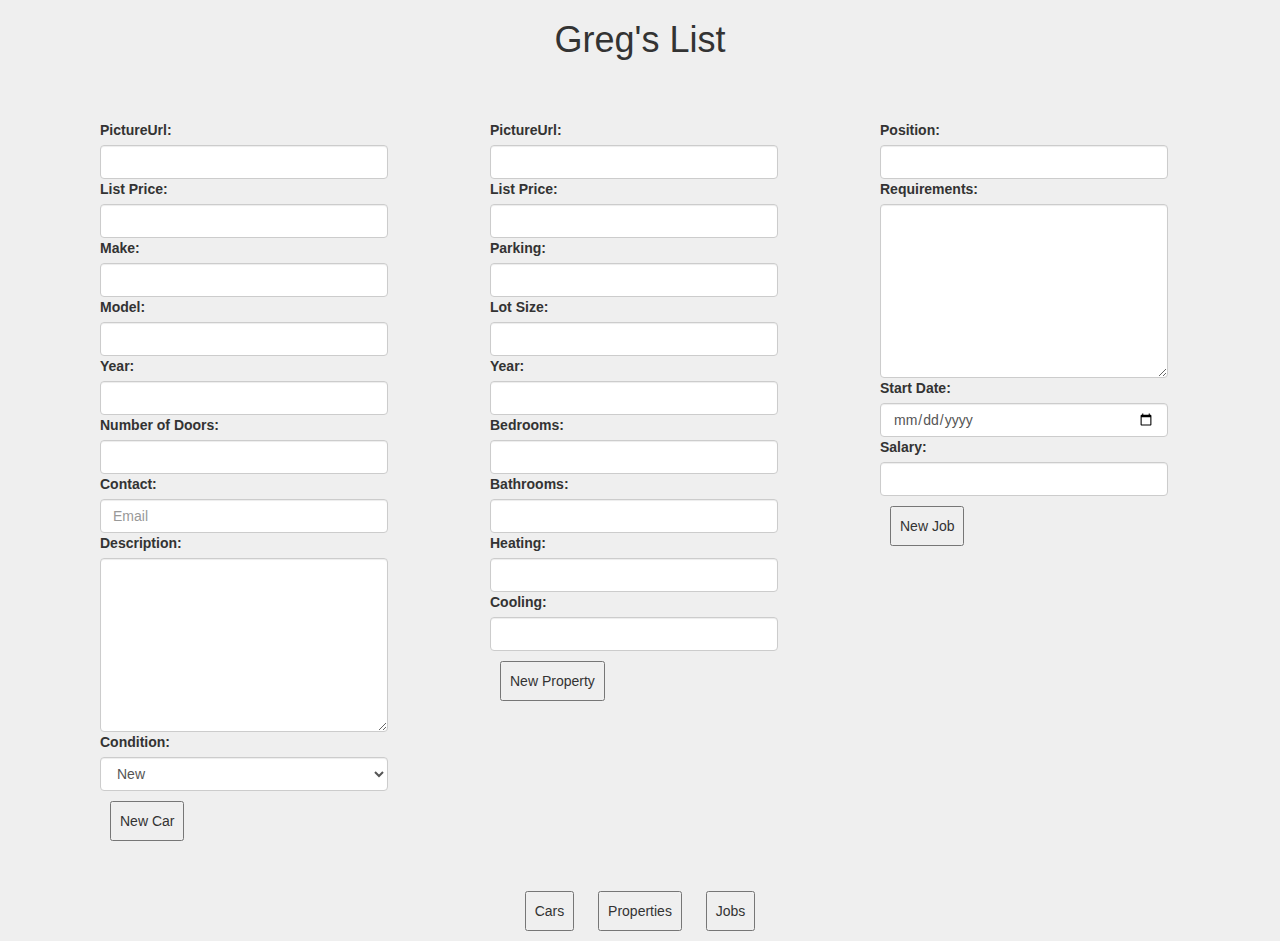
<file: classifieds/index.html>
<!DOCTYPE html>
<html lang="en">

<head>
    <meta charset="UTF-8">
    <meta name="viewport" content="width=device-width, initial-scale=1.0">
    <meta http-equiv="X-UA-Compatible" content="ie=edge">
    <link rel="stylesheet" href="https://maxcdn.bootstrapcdn.com/bootstrap/3.3.7/css/bootstrap.min.css">
    <link rel="stylesheet" href="main.min.css">
    <title>Document</title>
</head>

<body>
    <h1>Greg's List</h1>
    <div class="container">
        <div class="row">
            <div class="col-xs-4">
                <form onsubmit="createCar(event)">
                    <div>
                        <label for="picture">PictureUrl:</label>
                        <input class="form-control" type="text" name="picture" required>
                    </div>
                    <div>
                        <label for="price">List Price:</label>
                        <input class="form-control" type="number" name="price" required>
                    </div>
                    <div>
                        <label for="make">Make:</label>
                        <input class="form-control" type="condition" name="make">
                    </div>
                    <div>
                        <label for="model">Model:</label>
                        <input class="form-control" type="text" name="model">
                    </div>
                    <div>
                        <label for="year">Year:</label>
                        <input class="form-control" type="number" name="year" min="1900" max="9999">
                    </div>
                    <div>
                        <label for="doors">Number of Doors:</label>
                        <input class="form-control" type="number" name="doors" min="1" max="8">
                    </div>
                    <div>
                        <label for="contact">Contact:</label>
                        <input class="form-control" placeholder="Email" id="exampleInputEmail1" type="email" name="contact" required>
                    </div>
                    <div>
                        <label for="description">Description:</label>
                        <textarea class="form-control" name="description" cols="30" rows="8"></textarea>
                    </div>
                    <div>
                        <label for="condition">Condition:</label>
                        <select class="form-control" name="condition">
                    <option value="new">New</option>
                    <option value="like new">Like New</option>
                    <option value="used">Used</option>
                    <option value="junk">Junk</option>
                </select>
                    </div>
                    <button type="submit">New Car</button>

                </form>
            </div>
            <div class="col-xs-4">
                <form onsubmit="createCar(event)">
                    <div>
                        <label for="picture">PictureUrl:</label>
                        <input class="form-control" type="text" name="picture" required>
                    </div>
                    <div>
                        <label for="price">List Price:</label>
                        <input class="form-control" type="number" name="price" required>
                    </div>
                    <div>
                        <label for="parking">Parking:</label>
                        <input class="form-control" type="text" name="parking">
                    </div>
                    <div>
                        <label for="lot">Lot Size:</label>
                        <input class="form-control" type="number" name="lot">
                    </div>
                    <div>
                        <label for="year">Year:</label>
                        <input class="form-control" type="number" name="year" min="1600" max="2017">
                    </div>
                    <div>
                        <label for="bedrooms">Bedrooms:</label>
                        <input class="form-control" type="number" name="bedrooms" min="1" max="8">
                    </div>
                    <div>
                        <label for="bathrooms">Bathrooms:</label>
                        <input class="form-control" type="number" name="bathrooms" min="1" max="8" required>
                    </div>
                    <div>
                        <label for="heating">Heating:</label>
                        <input class="form-control" type="text" name="heating">
                    </div>
                    <div>
                        <label for="cooling">Cooling:</label>
                        <input class="form-control" type="text" name="cooling">
                    </div>
                    <button type="submit">New Property</button>

                </form>
            </div>
            <div class="col-xs-4">
                <form onsubmit="createJobs(event)">
                    <div>
                        <label for="position">Position:</label>
                        <input class="form-control" type="text" name="position">
                    </div>
                    <div>
                        <label for="requirements">Requirements:</label>
                        <textarea class="form-control" name="requirements" cols="30" rows="8"></textarea>
                    </div>
                    <div>
                        <label for="startDate">Start Date:</label>
                        <input class="form-control" type="date" name="startDate" required>
                    </div>
                    <div>
                        <label for="salary">Salary:</label>
                        <input class="form-control" type="number" name="salary">
                    </div>
                    <button type="submit">New Job</button>

                </form>
            </div>
        </div>
    </div>


    <footer>
        <div class="container">
            <button type="button" onclick="drawCars(cars)">Cars</button>
            <button type="button" onclick="drawProperties(properties)">Properties</button>
            <button type="button" onclick="drawJobs(jobs)">Jobs</button>
            <div class="row" id="list">
            </div>
        </div>
    </footer>

    <script src="app.js"></script>
</body>

</html>
</file>
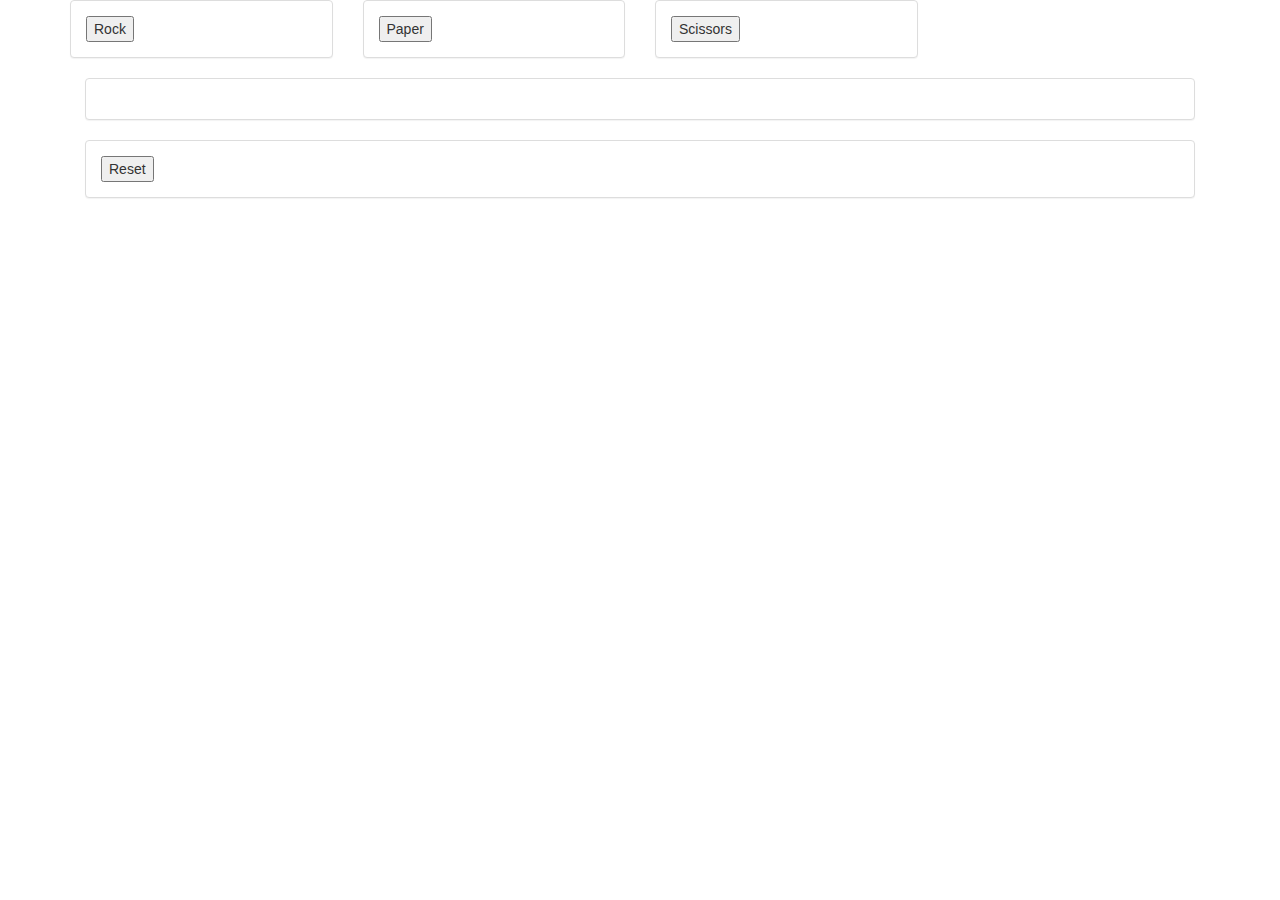
<file: rockPaperScissors/index.html>
<!DOCTYPE html>
<html lang="en">

<head>
    <meta charset="UTF-8">
    <meta name="viewport" content="width=device-width, initial-scale=1.0">
    <meta http-equiv="X-UA-Compatible" content="ie=edge">
    <link rel="stylesheet" href="https://maxcdn.bootstrapcdn.com/bootstrap/3.3.7/css/bootstrap.min.css">
    <title>Rock Paper Scissors</title>
</head>

<body>
    <div class="container">
        <div class="row">
            <div class="col-xs-3">
                <div class="panel panel-default">
                    <div class="panel-body"><button onclick="play('rock')">Rock</button></div>
                </div>
            </div>
            <div class="col-xs-3">
                <div class="panel panel-default">
                    <div class="panel-body"><button onclick="play('paper')">Paper</button></div>
                </div>
            </div>
            <div class="col-xs-3">
                <div class="panel panel-default">
                    <div class="panel-body"><button onclick="play('scissors')">Scissors</button></div>
                </div>
            </div>
        </div>
        <div class="col-xs-12">
            <div class="panel panel-default">
                <div class="panel-body"><p id="display-result"></p></div>
            </div>
        </div>
        <div class="col-xs-12" id="myReset">
            <div class="panel panel-default">
                <div class="panel-body"><button onclick="play('reset')">Reset</button></div>
            </div>
        </div>
    </div>
    <script src="game.js"></script>
</body>

</html>
</file>
<file: classifieds/main.min.css>
body{background-color:#efefef}h1{padding-bottom:20px;text-align:center}button{padding:8px;margin:10px}footer{text-align:center}form{margin:30px;width:80%}
</file>
